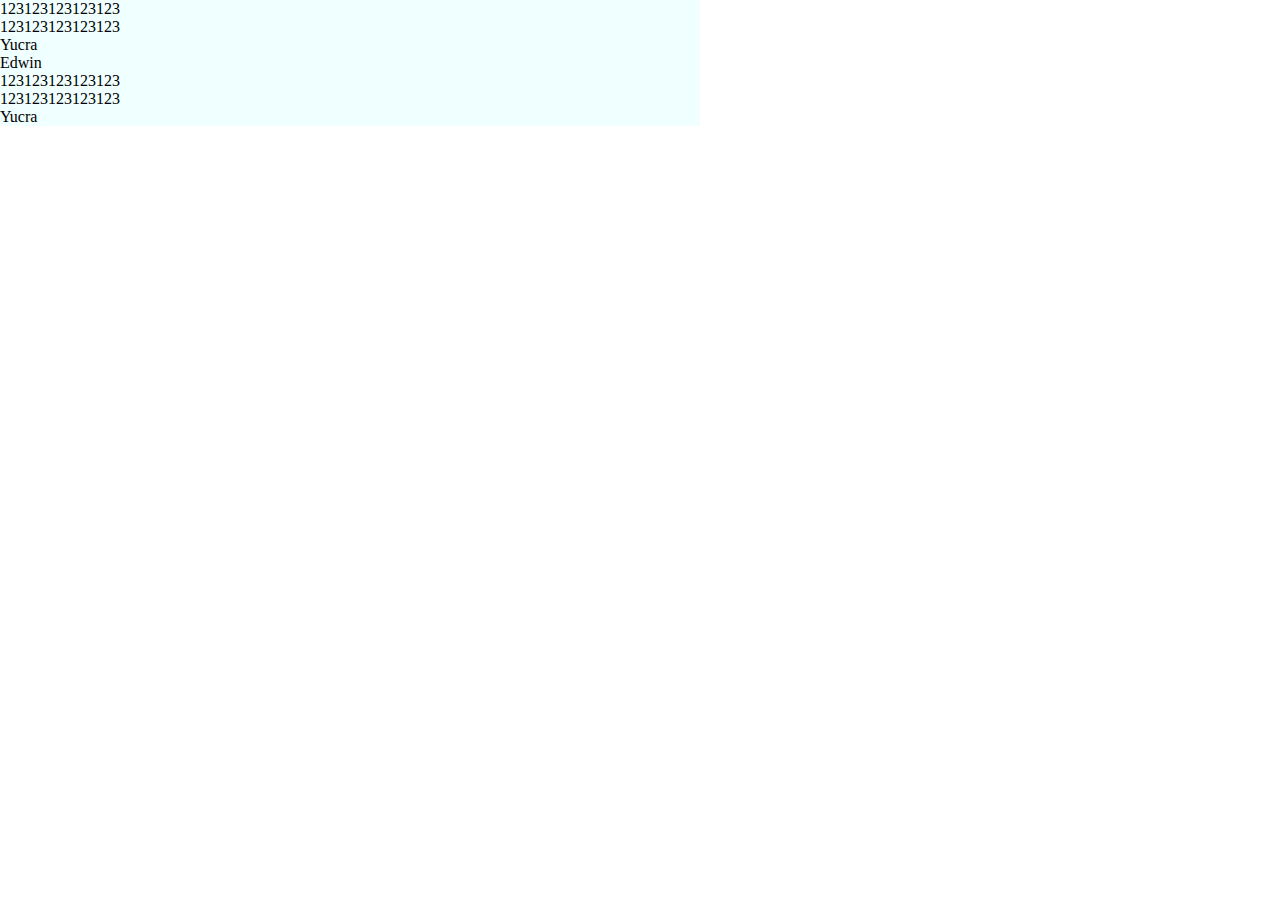
<file: index.html>
<!DOCTYPE html>
<html lang="en">

<head>
    <meta charset="UTF-8">
    <meta name="viewport" content="width=device-width, initial-scale=1.0">
    <link rel="stylesheet" href="index.css">

    <title>Document</title>
</head>

<body>
    <div>
        123123123123123
    </div>
    <div>
        123123123123123
    </div>
    <div>
        Yucra
    </div>
    <div>
        Edwin
    </div>

    <div>
        123123123123123
    </div>
    <div>
        123123123123123
    </div>
    <div>
        Yucra
    </div>
</body>

</html>
</file>
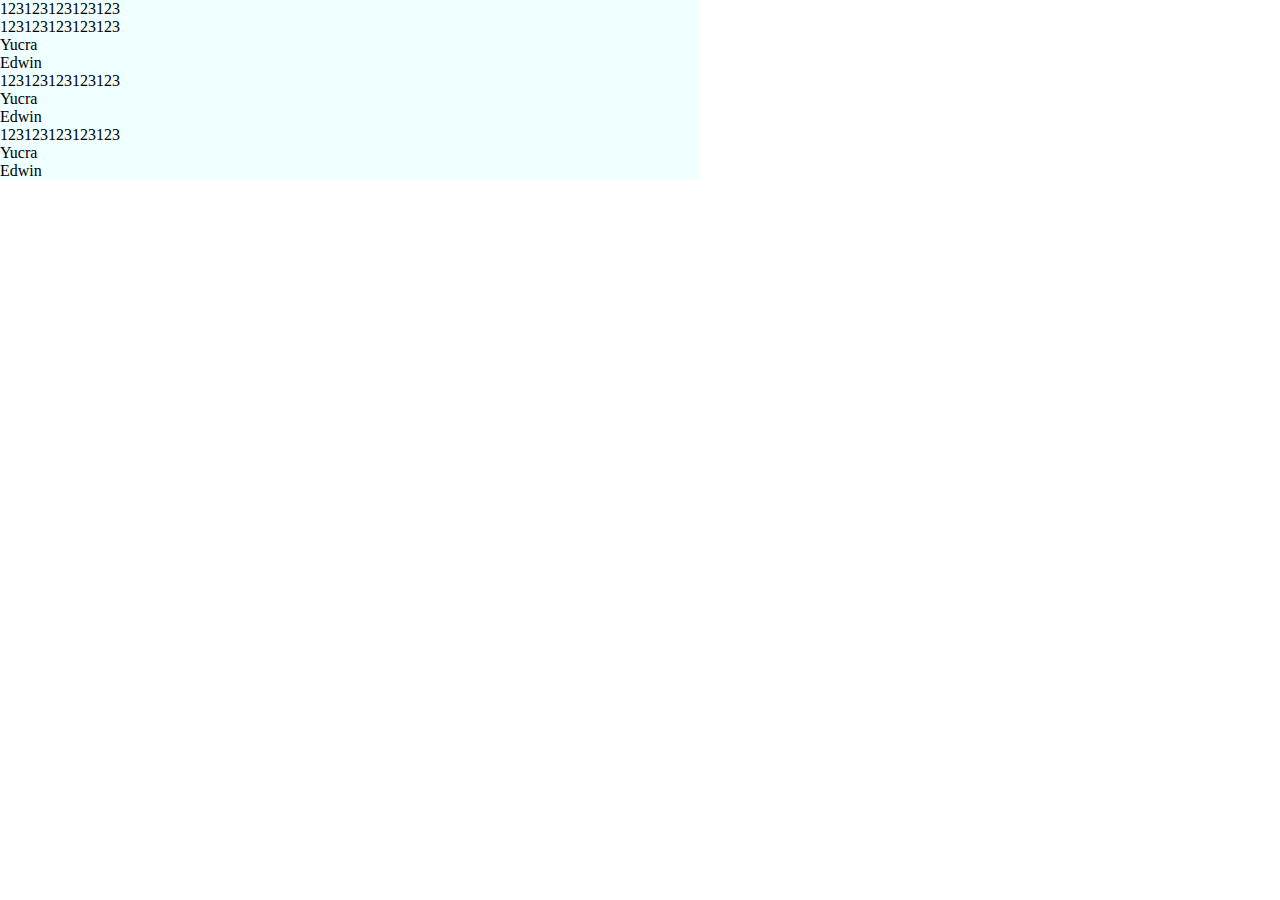
<file: index copy.html>
<!DOCTYPE html>
<html lang="en">

<head>
    <meta charset="UTF-8">
    <meta name="viewport" content="width=device-width, initial-scale=1.0">
    <link rel="stylesheet" href="index.css">

    <title>Document</title>
</head>

<body>
    <div>
        123123123123123
    </div>
    <div>
        123123123123123
    </div>
    <div>
        Yucra
    </div>
    <div>
        Edwin
    </div>
    <div>
        123123123123123
    </div>
    <div>
        Yucra
    </div>
    <div>
        Edwin
    </div>
    <div>
        123123123123123
    </div>
    <div>
        Yucra
    </div>
    <div>
        Edwin
    </div>
</body>

</html>
</file>
<file: index.css>
body{
    margin: 0;
}
div{
    width: 700px;
    background-color: azure;
}
</file>
